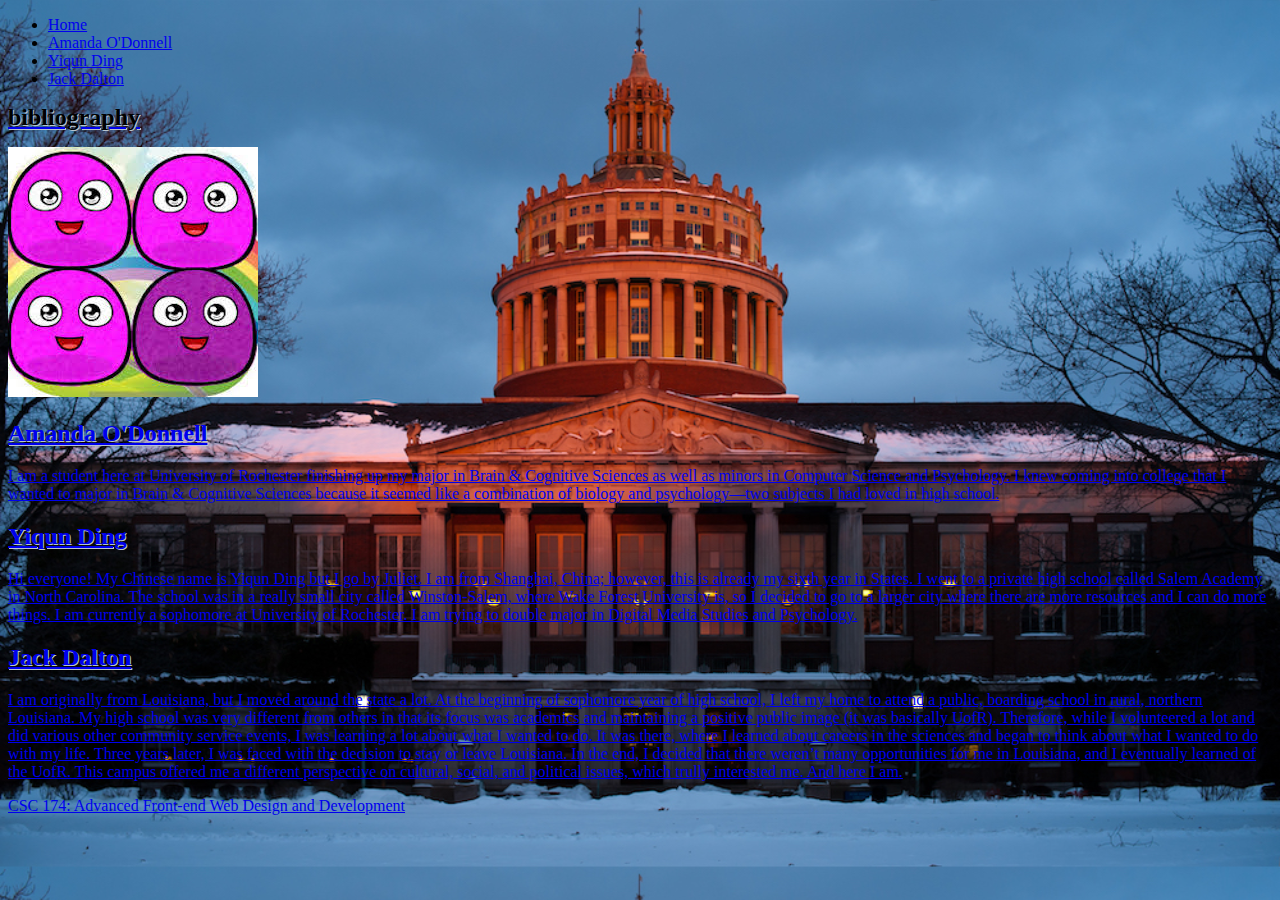
<file: index.html>
<!DOCTYPE html>
<html>
<head>
	<title>the odd one out</title>
	<meta charset="utf-8">
	<link rel="stylesheet"  href="css/styles.css">
</head>

<nav>
     <ul>
        <li><a href="index.html">Home</a></li>
        <li><a href="amanda.html">Amanda O'Donnell</a></li>
        <li><a href="ding.thml">Yiqun Ding</a></li>
        <li><a href="jack.html">Jack Dalton</a></li>
    </ul>
</nav>

<body>
	<div class="container">
	<header>
		<a href="index.html">
		<h1>bibliography</h1>
		<img src="images/odd.jpg" alt="the odd one">
	</header>
	

	<h2>Amanda O'Donnell</h2>
	
	<p>I am a student here at University of Rochester finishing up my major in Brain & Cognitive Sciences as well as minors 
		in Computer Science and Psychology. I knew coming into college that I wanted to major in Brain & Cognitive Sciences 
		because it seemed like a combination of biology and psychology—two subjects I had loved in high school.</p>

	<h2>Yiqun Ding</h2>

	<p>Hi everyone! My Chinese name is Yiqun Ding but I go by Juliet. I am from Shanghai, China; however, this is already my sixth
		year in States. I went to a private high school called Salem Academy in North Carolina. The school was in a really 
		small city called Winston-Salem, where Wake Forest University is, so I decided to go to a larger city where there are 
		more resources and I can do more things. I am currently a sophomore at University of Rochester. I am trying to double
		major in Digital Media Studies and Psychology.</p>

	<h2>Jack Dalton</h2>

	<p>I am originally from Louisiana, but I moved around the state a lot. At the beginning of sophomore year of high school,
		I left my home to attend a public, boarding school in rural, northern Louisiana. My high school was very different
		from others in that its focus was academics and maintaining a positive public image (it was basically UofR).
		Therefore, while I volunteered a lot and did various other community service events, I was learning a lot about 
		what I wanted to do. It was there, where I learned about careers in the sciences and began to think about what
		I wanted to do with my life. Three years later, I was faced with the decision to stay or leave Louisiana. 
		In the end, I decided that there weren’t many opportunities for me in Louisiana, and I eventually learned of the UofR. 
		This campus offered me a different perspective on cultural, social, and political issues, which trully interested me.
		And here I am.</p>

	</div>
</body>

<footer>CSC 174: Advanced Front-end Web Design and Development</footer>


</html>
</file>
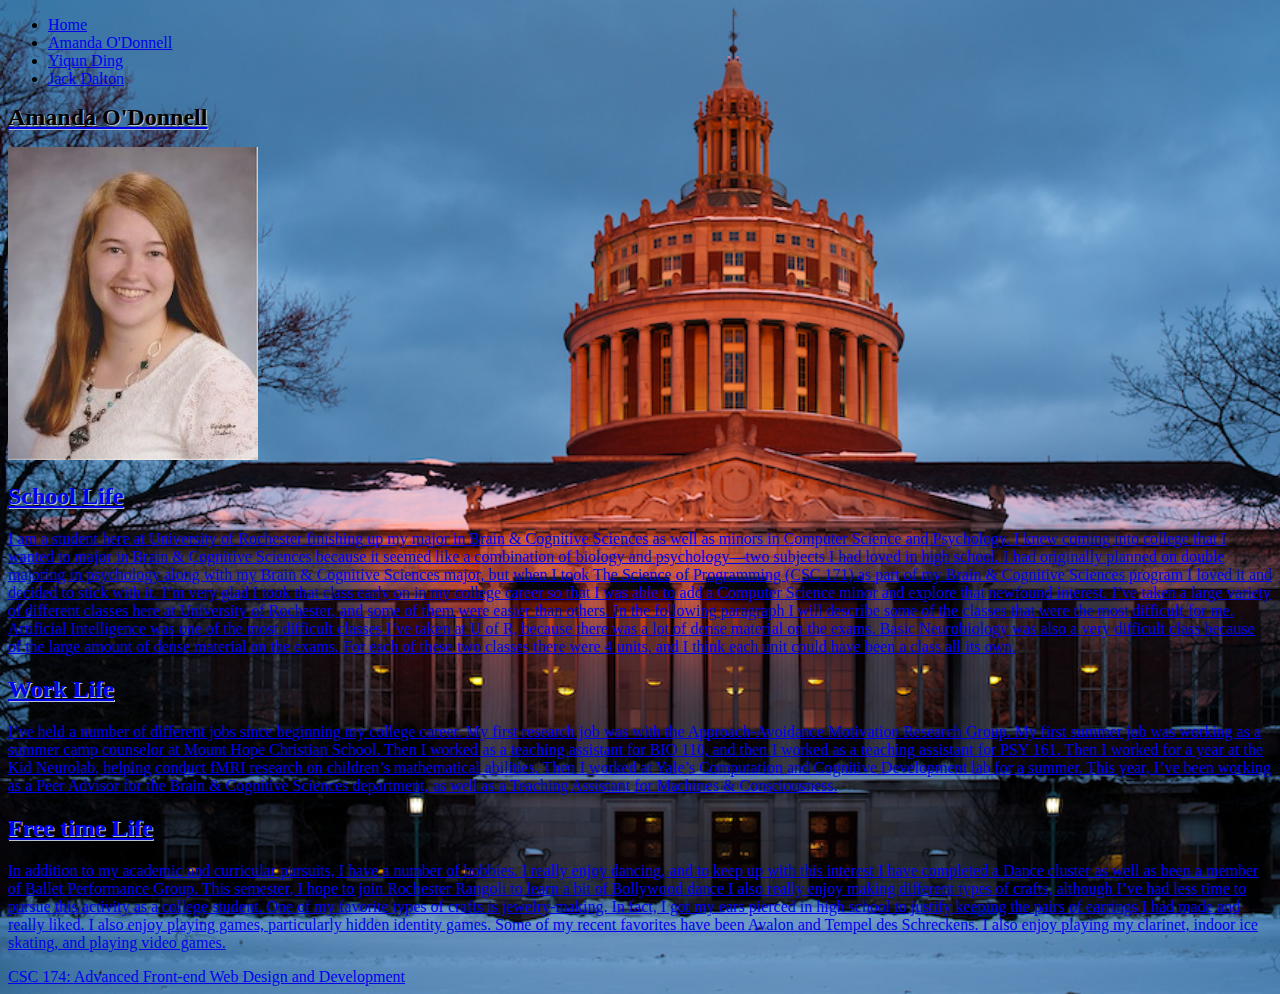
<file: amanda.html>
<!DOCTYPE html>
<html>
<head>
	<title>the odd one out</title>
	<meta charset="utf-8">
	<link rel="stylesheet"  href="css/styles.css">
</head>

<nav>
     <ul>
        <li><a href="index.html">Home</a></li>
        <li><a href="amanda.html">Amanda O'Donnell</a></li>
        <li><a href="ding.thml">Yiqun Ding</a></li>
        <li><a href="jack.html">Jack Dalton</a></li>
    </ul>
</nav>

<body>
	<div class="container">
	<header>
		<a href="index.html">
		<h1>Amanda O'Donnell</h1>
		<img src="images/amanda.jpg" alt="Photo of Amanda">
	</header>
	

	<h2>School Life</h2>

	<p>I am a student here at University of Rochester finishing up my major in Brain & Cognitive Sciences 
	as well as minors in Computer Science and Psychology. I knew coming into college that I wanted to major in Brain & Cognitive Sciences because it seemed like a combination of biology and psychology—two subjects I had loved in high school. 
	I had originally planned on double majoring in psychology along with my Brain & Cognitive Sciences major, 
	but when I took The Science of Programming (CSC 171) as part of my Brain & Cognitive Sciences program I loved it and decided to stick with it. 
	I’m very glad I took that class early on in my college career so that I was able to add a Computer Science minor and explore that newfound interest. 
	I’ve taken a large variety of different classes here at University of Rochester, and some of them were easier than others. 
	In the following paragraph I will describe some of the classes that were the most difficult for me. Artificial Intelligence was one of the most difficult classes I’ve taken at U of R, 
	because there was a lot of dense material on the exams. Basic Neurobiology was also a very difficult class because of the large amount of dense material on the exams. 
	For each of these two classes there were 4 units, and I think each unit could have been a class all its own.</p>

	<h2>Work Life</h2>

	<p>I’ve held a number of different jobs since beginning my college career. 
	My first research job was with the Approach-Avoidance Motivation Research Group.
	My first summer job was working as a summer camp counselor at Mount Hope Christian School. 
	Then I worked as a teaching assistant for BIO 110, and then I worked as a teaching assistant for PSY 161.
	Then I worked for a year at the Kid Neurolab, helping conduct fMRI research on children’s mathematical abilities. 
	Then I worked at Yale’s Computation and Cognitive Development lab for a summer. 
	This year, I’ve been working as a Peer Advisor for the Brain & Cognitive Sciences department, 
	as well as a Teaching Assistant for Machines & Consciousness.</p>

	<h2>Free time Life</h2>

	<p>In addition to my academic and curricular pursuits, I have a number of hobbies. 
	I really enjoy dancing, and to keep up with this interest I have completed a Dance cluster as well as been a member of
	Ballet Performance Group. This semester, I hope to join Rochester Rangoli to learn a bit of Bollywood dance
	I also really enjoy making different types of crafts, although I’ve had less time to pursue this activity as a college student.
	One of my favorite types of crafts is jewelry-making. In fact, I got my ears pierced in high school to justify keeping 
	the pairs of earrings I had made and really liked. I also enjoy playing games, particularly hidden identity games. 
	Some of my recent favorites have been Avalon and Tempel des Schreckens. I also enjoy playing my clarinet, 
	indoor ice skating, and playing video games. </p>

	</div>
</body>

<footer>CSC 174: Advanced Front-end Web Design and Development</footer>


</html>
</file>
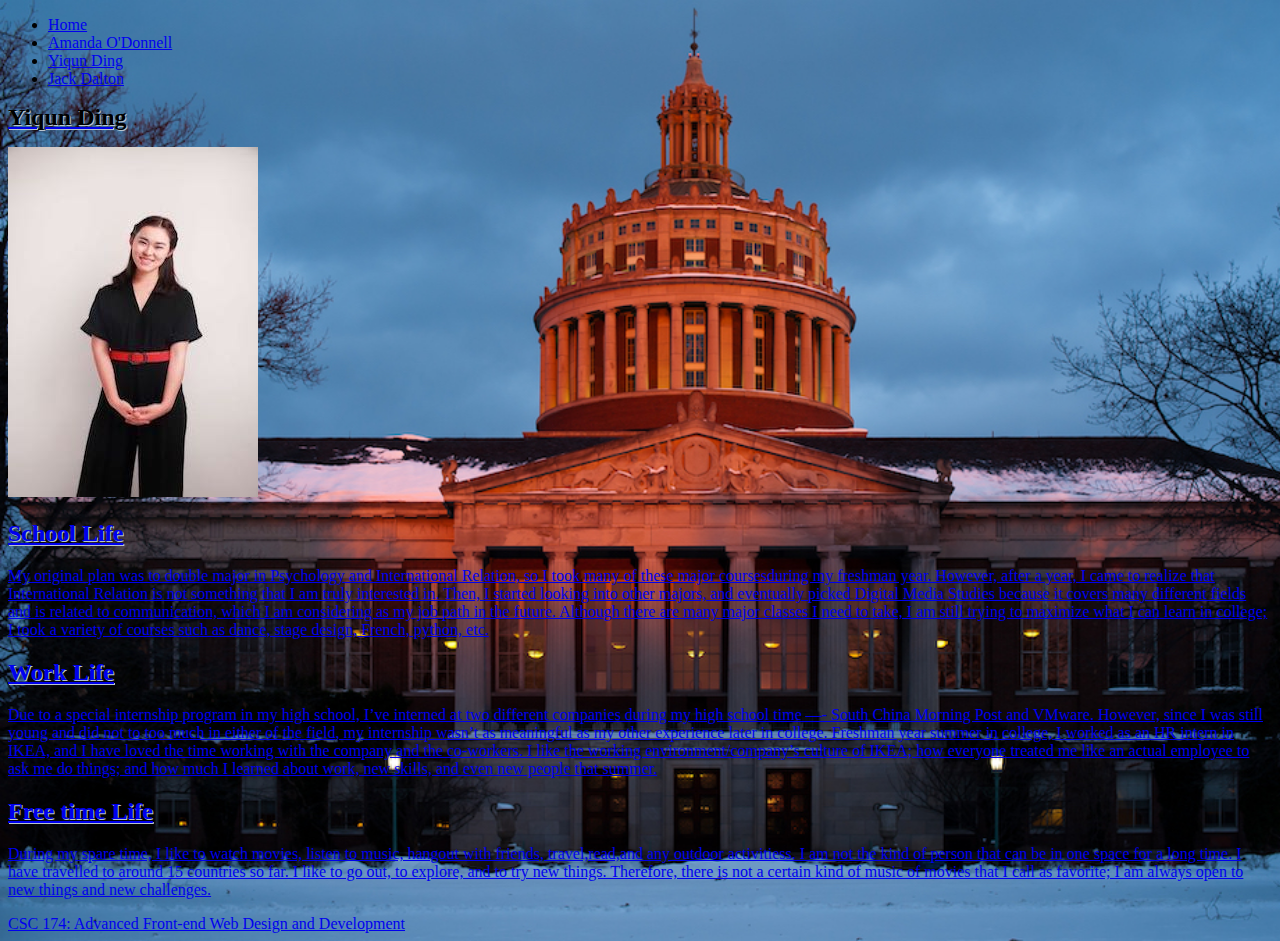
<file: ding.html>
<!DOCTYPE html>
<html>
<head>
	<title>the odd one out</title>
	<meta charset="utf-8">
	<link rel="stylesheet"  href="css/styles.css">
</head>

<nav>
     <ul>
        <li><a href="index.html">Home</a></li>
        <li><a href="amanda.html">Amanda O'Donnell</a></li>
        <li><a href="ding.thml">Yiqun Ding</a></li>
        <li><a href="jack.html">Jack Dalton</a></li>
    </ul>
</nav>

<body>
	<div class="container">

	<header>
		<a href="index.html">
		<h1>Yiqun Ding</h1>
		<img src="images/ding.jpg" alt="Photo of Ding">
	</header>
	

	<h2>School Life</h2>

	<p>My original plan was to double major in Psychology and International Relation, so I took many of these major coursesduring 
		my freshman year. However, after a year, I came to realize that International Relation is not something
		that I am truly interested in. Then, I started looking into other majors, and eventually picked Digital Media Studies
		because it covers many different fields and is related to communication, which I am considering as my job path in the
		future. Although there are many major classes I need to take, I am still trying to maximize what I can learn in college;
		I took a variety of courses such as dance, stage design, French, python, etc.</p>

	<h2>Work Life</h2>

	<p>Due to a special internship program in my high school, I’ve interned at two different companies during my high school time
		—- South China Morning Post and VMware. However, since I was still young and did not to too much in either of the field,
		my internship wasn’t as meaningful as my other experience later in college. Freshman year summer in college,
		I worked as an HR intern in IKEA, and I have loved the time working with the company and the co-workers.
		I like the working environment/company’s culture of IKEA; how everyone treated me like an actual employee to ask me
		do things; and how much I learned about work, new skills, and even new people that summer.</p>

	<h2>Free time Life</h2>

	<p>During my spare time, I like to watch movies, listen to music, hangout with friends, travel,read,and any outdoor activitiess.
		I am not the kind of person that can be in one space for a long time. I have travelled to around 15 countries so far.
		I like to go out, to explore, and to try new things. Therefore, there is not a certain kind of music of movies that
		I call as favorite; I am always open to new things and new challenges.</p>

 	</div>
</body>

<footer>CSC 174: Advanced Front-end Web Design and Development</footer>


</html>
</file>
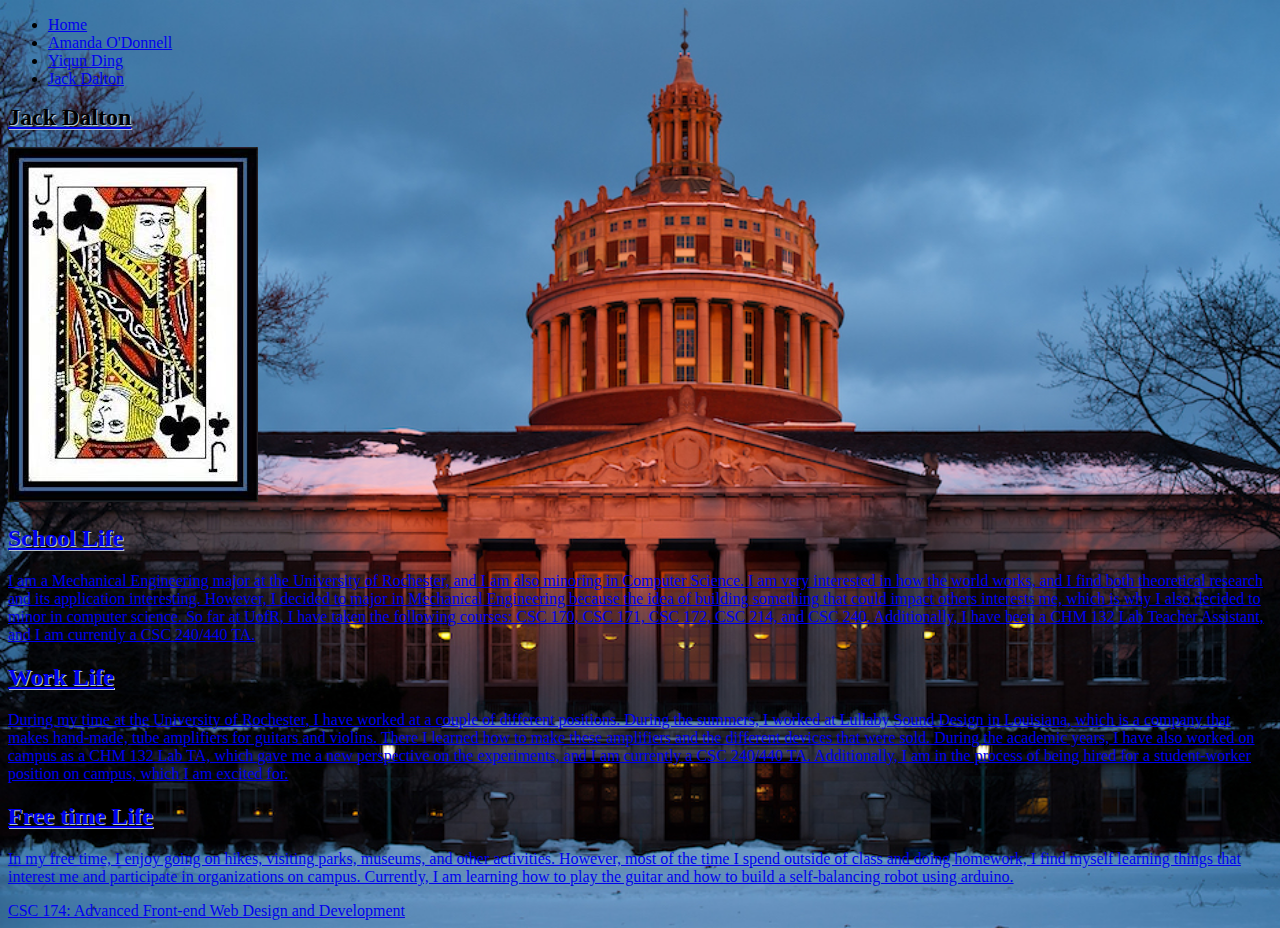
<file: jack.html>
<!DOCTYPE html>
<html>
<head>
	<title>the odd one out</title>
	<meta charset="utf-8">
	<link rel="stylesheet"  href="css/styles.css">
</head>

<nav>
     <ul>
        <li><a href="index.html">Home</a></li>
        <li><a href="amanda.html">Amanda O'Donnell</a></li>
        <li><a href="ding.thml">Yiqun Ding</a></li>
        <li><a href="jack.html">Jack Dalton</a></li>
    </ul>
</nav>

<body>
	<div class="container">
	<header>
		<a href="index.html">
		<h1>Jack Dalton</h1>
		<img src="images/jack.jpg" alt="Photo of Jack">
	</header>
	

	<h2>School Life</h2>

	<p>I am a Mechanical Engineering major at the University of Rochester, and I am also minoring in Computer Science. 
		I am very interested in how the world works, and I find both theoretical research and its application interesting.
		However, I decided to major in Mechanical Engineering because the idea of building something that could impact
		others interests me, which is why I also decided to minor in computer science. So far at UofR, 
		I have taken the following courses: CSC 170, CSC 171, CSC 172, CSC 214, and CSC 240. Additionally, 
		I have been a CHM 132 Lab Teacher Assistant, and I am currently a CSC 240/440 TA.</p>

	<h2>Work Life</h2>

	<p>During my time at the University of Rochester, I have worked at a couple of different positions. During the summers,
		I worked at Lullaby Sound Design in Louisiana, which is a company that makes hand-made, tube amplifiers for guitars 
		and violins. There I learned how to make these amplifiers and the different devices that were sold. During the 
		academic years, I have also worked on campus as a CHM 132 Lab TA, which gave me a new perspective on the experiments, 
		and I am currently a CSC 240/440 TA. Additionally, I am in the process of being hired for a student-worker position
		on campus, which I am excited for.</p>

	<h2>Free time Life</h2>
	
	<p>In my free time, I enjoy going on hikes, visiting parks, museums, and other activities. However, most of the time I
		spend outside of class and doing homework, I find myself learning things that interest me and participate in
		organizations on campus. Currently, I am learning how to play the guitar and how to build a self-balancing robot
		using arduino.</p>

	</div>
</body>

<footer>CSC 174: Advanced Front-end Web Design and Development</footer>


</html>
</file>
<file: css/styles.css>
h1 { font-family: Lobster; font-size: 24px; font-style: normal; font-variant: normal; font-weight: 700; line-height: 26.4px;color: black;text-shadow: 1px 1px #B8C4CF; }
body{background-image:url("../images/rush-r.jpg");
    background-size:cover;}
h2{
    font-family: "Kohinoor Bangla";
    text-shadow: 1px 1px #B8C4CF;
}
.diff{
    background-color: antiquewhite !important;
}
#blank{
    height: 470px;
}
#blue{
    background-color: skyblue;
}
</file>
